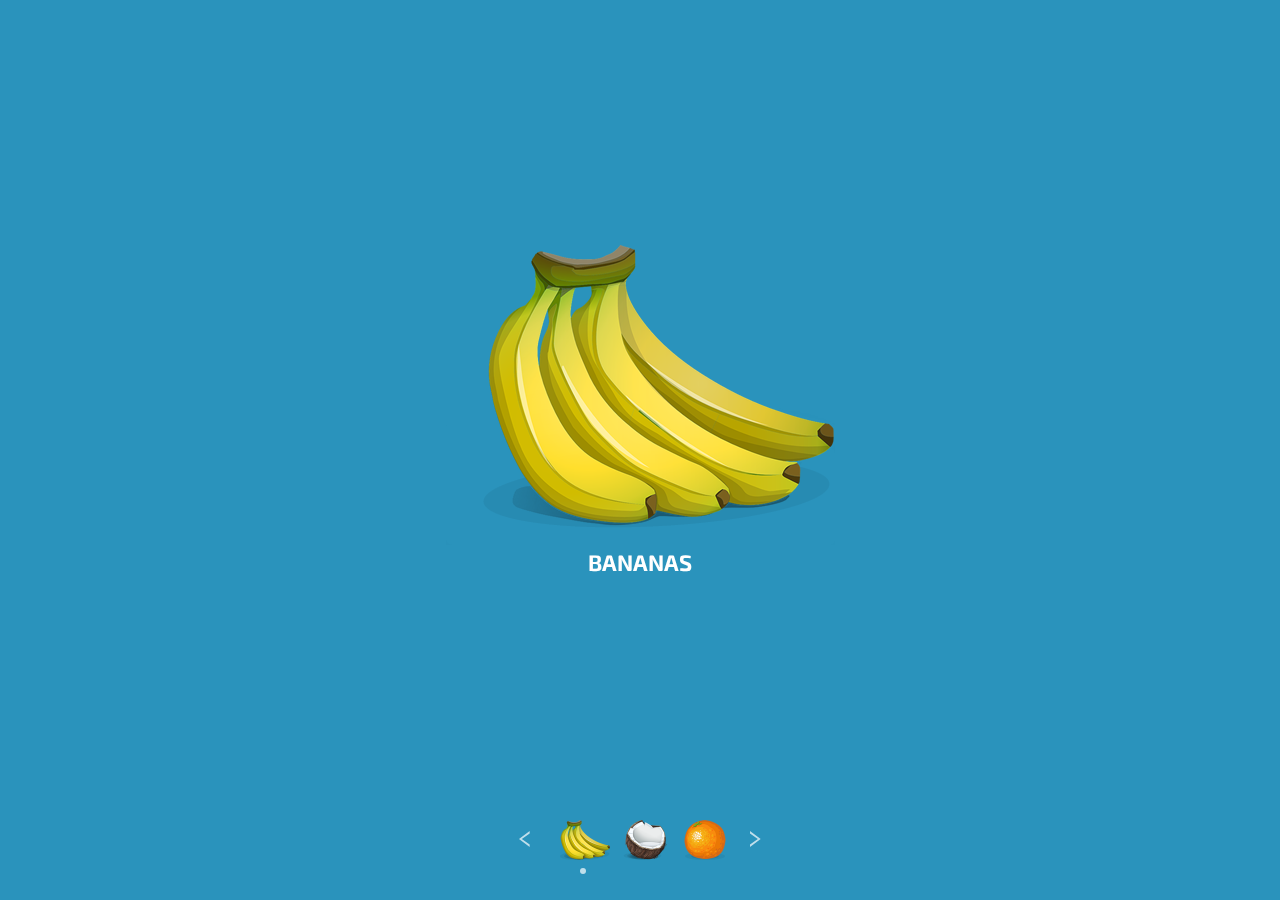
<file: logo.html>
<!DOCTYPE html>
<html lang="en">
<head>
  <meta charset="utf-8">
  <meta http-equiv="X-UA-Compatible" content="IE=edge">
  <meta name="viewport" content="width=device-width, initial-scale=1">
  <title>Mono - Sequence.js Theme</title>
  <link href="css/sequence-theme.mono.css" rel="stylesheet" media="all">

  <style>
    body {
      margin: 0;
      padding: 0;
    }
  </style>
</head>
<body>

  <div id="sequence" class="seq">
    <ul class="seq-canvas">

      <li class="seq-step1 seq-valign seq-in">
        <div class="seq-vcenter">
          <img data-seq class="seq-feature" a href="index.html" src="images/bananas.png" img src="index.html" alt="A cartoon illustration of a bunch of bananas" width="389" height="300" srcset="images/bananas.png 1x, images/bananas@2x.png 2x" />
          <h2 data-seq class="seq-title">Bananas</h2>
        </div>
      </li>

      <li class="seq-step2 seq-valign">
        <div class="seq-vcenter">
          <img data-seq class="seq-feature" src="images/coconut.png" alt="A cartoon illustration of half a coconut" width="325" height="300" srcset="images/coconut.png 1x, images/coconut@2x.png 2x" />
          <h2 data-seq class="seq-title">Coconut</h2>
        </div>
      </li>

      <li class="seq-step3 seq-valign">
        <div class="seq-vcenter">
          <img data-seq class="seq-feature" src="images/orange.png" alt="A cartoon illustration of a round orange" width="350" height="300" srcset="images/orange.png 1x, images/orange@2x.png 2x" />
          <h2 data-seq class="seq-title">Orange</h2>
        </div>
      </li>
    </ul>

    <fieldset class="seq-nav" aria-label="Slider buttons" aria-controls="sequence">

      <button type="button" class="seq-prev" aria-label="Previous">
        <img src="images/prev.svg" alt="Previous" />
      </button>

      <ul role="navigation" aria-label="Pagination" class="seq-pagination">
        <li class="seq-current">
          <a href="#step1" rel="step1" title="Go to bananas">
            <img src="images/tn-bananas@2x.png" alt="Bananas" width="50" height="40" />
          </a>
        </li>
        <li>
          <a href="#step2" rel="step2" title="Go to coconut">
            <img src="images/tn-coconut@2x.png" alt="Coconut" width="50" height="40" />
          </a>
        </li>
        <li>
          <a href="#step3" rel="step3" title="Go to orange">
            <img src="images/tn-orange@2x.png" alt="Orange" width="50" height="40" />
          </a>
        </li>
      </ul>

      <button type="button" class="seq-next" aria-label="Next">
        <img src="images/next.svg" alt="Next" />
      </button>

    </fieldset>
  </div>

  <script src="scripts/imagesloaded.pkgd.min.js"></script>
  <script src="scripts/hammer.min.js"></script>
  <script src="scripts/sequence.min.js"></script>
  <script src="scripts/sequence-theme.mono.js"></script>
</body>
</html>
</file>
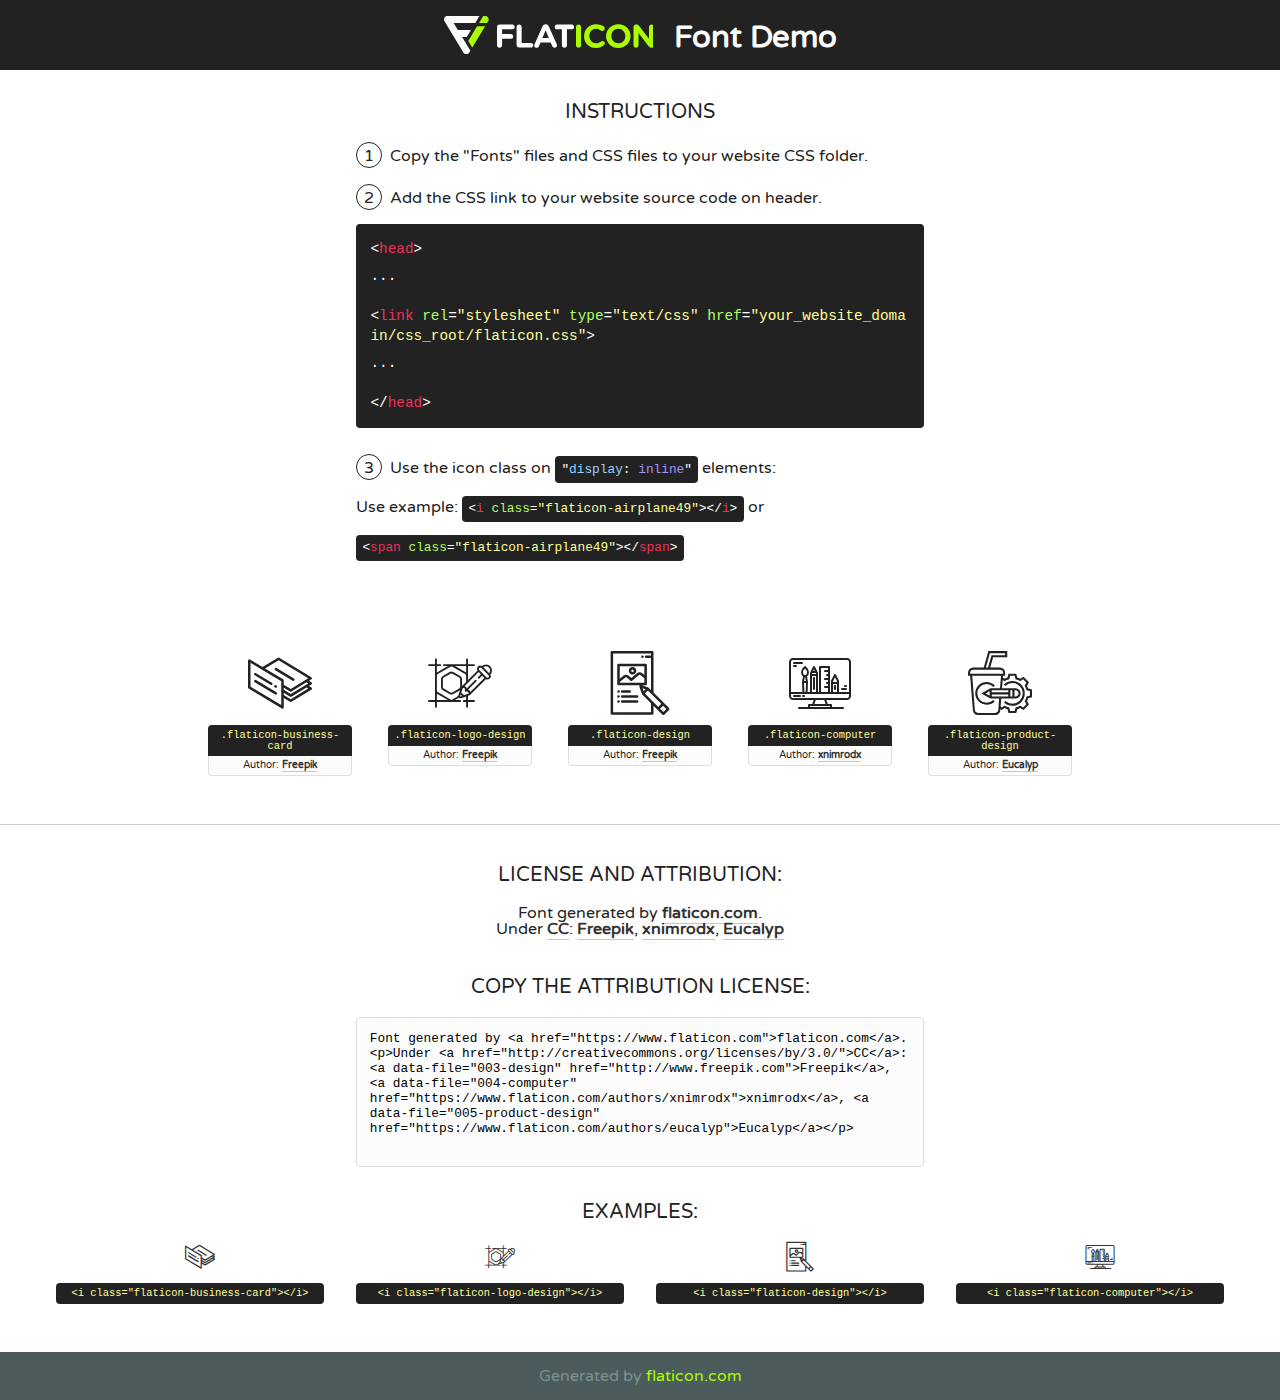
<file: fonts/flaticon/font/flaticon.html>
<!DOCTYPE html>
<!--
  Flaticon icon font: Flaticon
  Creation date: 21/10/2020 07:50
-->
<html>
<!DOCTYPE html>
<html>

<head>
    <title>Flaticon WebFont</title>
    <link href="http://fonts.googleapis.com/css?family=Varela+Round" rel="stylesheet" type="text/css" />
    <link rel="stylesheet" type="text/css" href="flaticon.css">
    <meta charset="UTF-8">
    <style>
    html, body, div, span, applet, object, iframe,
    h1, h2, h3, h4, h5, h6, p, blockquote, pre,
    a, abbr, acronym, address, big, cite, code,
    del, dfn, em, img, ins, kbd, q, s, samp,
    small, strike, strong, sub, sup, tt, var,
    b, u, i, center,
    dl, dt, dd, ol, ul, li,
    fieldset, form, label, legend,
    table, caption, tbody, tfoot, thead, tr, th, td,
    article, aside, canvas, details, embed, 
    figure, figcaption, footer, header, hgroup, 
    menu, nav, output, ruby, section, summary,
    time, mark, audio, video {
        margin: 0;
        padding: 0;
        border: 0;
        font-size: 100%;
        font: inherit;
        vertical-align: baseline;
    }
    /* HTML5 display-role reset for older browsers */
    article, aside, details, figcaption, figure, 
    footer, header, hgroup, menu, nav, section {
        display: block;
    }
    body {
        line-height: 1;
    }
    ol, ul {
        list-style: none;
    }
    blockquote, q {
        quotes: none;
    }
    blockquote:before, blockquote:after,
    q:before, q:after {
        content: '';
        content: none;
    }
    table {
        border-collapse: collapse;
        border-spacing: 0;
    }
    body {
        font-family: 'Varela Round', Helvetica, Arial, sans-serif;
        font-size: 16px;
        color: #222;
    }
    a {
        color: #333;
        border-bottom: 1px solid #a9fd00;
        font-weight: bold;
        text-decoration: none;
    }
    * {
        -moz-box-sizing: border-box;
        -webkit-box-sizing: border-box;
        box-sizing: border-box;
        margin: 0;
        padding: 0;
    }
    [class^="flaticon-"]:before, [class*=" flaticon-"]:before, [class^="flaticon-"]:after, [class*=" flaticon-"]:after {
        font-family: Flaticon;
        font-size: 30px;
        font-style: normal;
        margin-left: 20px;
        color: #333;
    }
    .wrapper {
        max-width: 600px;
        margin: auto;
        padding: 0 1em;
    }
    .title {
        font-size: 1.25em;
        text-align: center;
        margin-bottom: 1em;
        text-transform: uppercase;
    }
    header {
        text-align: center;
        background-color: #222;
        color: #fff;
        padding: 1em;
    }
    header .logo {
        width: 210px;
        height: 38px;
        display: inline-block;
        vertical-align: middle;
        margin-right: 1em;
        border: none;
    }
    header strong {
        font-size: 1.95em;
        font-weight: bold;
        vertical-align: middle;
        margin-top: 5px;
        display: inline-block;
    }
    .demo {
        margin: 2em auto;
        line-height: 1.25em;
    }
    .demo ul li {
        margin-bottom: 1em;
    }
    .demo ul li .num {
        color: #222;
        border-radius: 20px;
        display: inline-block;
        width: 26px;
        padding: 3px;
        height: 26px;
        text-align: center;
        margin-right: 0.5em;
        border: 1px solid #222;
    }
    .demo ul li code {
        background-color: #222;
        border-radius: 4px;
        padding: 0.25em 0.5em;
        display: inline-block;
        color: #fff;
        font-family: Consolas,Monaco,Lucida Console,Liberation Mono,DejaVu Sans Mono,Bitstream Vera Sans Mono,Courier New, monospace;
        font-weight: lighter;
        margin-top: 1em;
        font-size: 0.8em;
        word-break: break-all;
    }
    .demo ul li code.big {
        padding: 1em;
        font-size: 0.9em;
    }
    .demo ul li code .red {
        color: #EF3159;
    }
    .demo ul li code .green {
        color: #ACFF65;
    }
    .demo ul li code .yellow {
        color: #FFFF99;
    }
    .demo ul li code .blue {
        color: #99D3FF;
    }
    .demo ul li code .purple {
        color: #A295FF;
    }
    .demo ul li code .dots {
        margin-top: 0.5em;
        display: block;
    }
    #glyphs {
        border-bottom: 1px solid #ccc;
        padding: 2em 0;
        text-align: center;
    }
    .glyph {
        display: inline-block;
        width: 9em;
        margin: 1em;
        text-align: center;
        vertical-align: top;
        background: #FFF;
    }
    .glyph .glyph-icon {
        padding: 10px;
        display: block;
        font-family:"Flaticon";
        font-size: 64px;
        line-height: 1;
    }
    .glyph .glyph-icon:before {
        font-size: 64px;
        color: #222;
        margin-left: 0;
    }
    .class-name {
        font-size: 0.65em;
        background-color: #222;
        color: #fff;
        border-radius: 4px 4px 0 0;
        padding: 0.5em;
        color: #FFFF99;
        font-family: Consolas,Monaco,Lucida Console,Liberation Mono,DejaVu Sans Mono,Bitstream Vera Sans Mono,Courier New, monospace;
    }
    .author-name {
        font-size: 0.6em;
        background-color: #fcfcfd;
        border: 1px solid #DEDEE4;
        border-top: 0;
        border-radius: 0 0 4px 4px;
        padding: 0.5em;
    }
    .class-name:last-child {
        font-size: 10px;
        color:#888;
    }
    .class-name:last-child a {
        font-size: 10px;
        color:#555;
    }
    .class-name:last-child a:hover {
        color:#a9fd00;
    }
    .glyph > input {
        display: block;
        width: 100px;
        margin: 5px auto;
        text-align: center;
        font-size: 12px;
        cursor: text;
    }
    .glyph > input.icon-input {
        font-family:"Flaticon";
        font-size: 16px;
        margin-bottom: 10px;
    }
    .attribution .title {
        margin-top: 2em;
    }
    .attribution textarea {
        background-color: #fcfcfd;
        padding: 1em;
        border: none;
        box-shadow: none;
        border: 1px solid #DEDEE4;
        border-radius: 4px;
        resize: none;
        width: 100%;
        height: 150px;
        font-size: 0.8em;
        font-family: Consolas,Monaco,Lucida Console,Liberation Mono,DejaVu Sans Mono,Bitstream Vera Sans Mono,Courier New, monospace;
        -webkit-appearance: none;
    }
    .iconsuse {
        margin: 2em auto;
        text-align: center;
        max-width: 1200px;
    }
    .iconsuse:after {
        content: '';
        display: table;
        clear: both;
    }
    .iconsuse .image {
        float: left;
        width: 25%;
        padding: 0 1em;
    }
    .iconsuse .image p {
        margin-bottom: 1em;
    }
    .iconsuse .image span {
        display: block;
        font-size: 0.65em;
        background-color: #222;
        color: #fff;
        border-radius: 4px;
        padding: 0.5em;
        color: #FFFF99;
        margin-top: 1em;
        font-family: Consolas,Monaco,Lucida Console,Liberation Mono,DejaVu Sans Mono,Bitstream Vera Sans Mono,Courier New, monospace;
    }
    #footer {
        text-align: center;
        background-color: #4C5B5C;
        color: #7c9192;
        padding: 1em;
    }
    #footer a {
        border: none;
        color: #a9fd00;
        font-weight: normal;
    }
    @media (max-width: 960px) {
        .iconsuse .image {
            width: 50%;
        }
    }
    @media (max-width: 560px) {
        .iconsuse .image {
            width: 100%;
        }
    }
    </style>
</head>

<body class="characters-off">

    <header>
        <a href="https://www.flaticon.com" target="_blank" class="logo">
            <svg version="1.1" xmlns="http://www.w3.org/2000/svg" xmlns:xlink="http://www.w3.org/1999/xlink" xmlns:a="http://ns.adobe.com/AdobeSVGViewerExtensions/3.0/" viewBox="0 0 560.875 102.036" enable-background="new 0 0 560.875 102.036" xml:space="preserve">
                <defs>
                </defs>
                <g>
                    <g class="letters">
                        <path fill="#ffffff" d="M141.596,29.675c0-3.777,2.985-6.767,6.764-6.767h34.438c3.426,0,6.15,2.728,6.15,6.15
                        c0,3.43-2.724,6.149-6.15,6.149h-27.674v13.091h23.719c3.429,0,6.151,2.724,6.151,6.15c0,3.43-2.723,6.149-6.151,6.149h-23.719
                        v17.574c0,3.773-2.986,6.761-6.764,6.761c-3.779,0-6.764-2.989-6.764-6.761V29.675z"></path>
                        <path fill="#ffffff" d="M193.844,29.149c0-3.781,2.985-6.767,6.764-6.767c3.776,0,6.763,2.985,6.763,6.767v42.957h25.039
                        c3.426,0,6.149,2.726,6.149,6.153c0,3.425-2.723,6.15-6.149,6.15h-31.802c-3.779,0-6.764-2.986-6.764-6.768V29.149z"></path>
                        <path fill="#ffffff" d="M241.891,75.71l21.438-48.407c1.492-3.341,4.215-5.357,7.906-5.357h0.792
                        c3.686,0,6.323,2.017,7.815,5.357l21.439,48.407c0.436,0.967,0.701,1.845,0.701,2.723c0,3.602-2.809,6.501-6.414,6.501
                        c-3.161,0-5.269-1.845-6.499-4.655l-4.132-9.661h-27.059l-4.301,10.102c-1.144,2.631-3.426,4.214-6.237,4.214
                        c-3.517,0-6.24-2.81-6.24-6.325C241.1,77.64,241.451,76.677,241.891,75.71z M279.932,58.666l-8.521-20.297l-8.526,20.297H279.932
                        z"></path>
                        <path fill="#ffffff" d="M314.864,35.387H301.86c-3.429,0-6.239-2.813-6.239-6.238c0-3.429,2.811-6.24,6.239-6.24h39.533
                        c3.426,0,6.237,2.811,6.237,6.24c0,3.425-2.811,6.238-6.237,6.238h-13.001v42.785c0,3.773-2.99,6.761-6.764,6.761
                        c-3.779,0-6.764-2.989-6.764-6.761V35.387z"></path>
                        <path fill="#A9FD00" d="M352.615,29.149c0-3.781,2.985-6.767,6.767-6.767c3.774,0,6.761,2.985,6.761,6.767v49.024
                        c0,3.773-2.987,6.761-6.761,6.761c-3.781,0-6.767-2.989-6.767-6.761V29.149z"></path>
                        <path fill="#A9FD00" d="M374.132,53.836v-0.179c0-17.481,13.178-31.801,32.065-31.801c9.22,0,15.459,2.458,20.557,6.238
                        c1.402,1.054,2.637,2.985,2.637,5.357c0,3.692-2.985,6.59-6.681,6.59c-1.845,0-3.071-0.702-4.044-1.319
                        c-3.776-2.813-7.729-4.393-12.562-4.393c-10.364,0-17.831,8.611-17.831,19.154v0.173c0,10.542,7.291,19.329,17.831,19.329
                        c5.715,0,9.492-1.756,13.359-4.834c1.049-0.874,2.458-1.491,4.039-1.491c3.429,0,6.325,2.813,6.325,6.236
                        c0,2.106-1.056,3.78-2.282,4.834c-5.539,4.834-12.036,7.733-21.878,7.733C387.572,85.464,374.132,71.493,374.132,53.836z"></path>
                        <path fill="#A9FD00" d="M433.009,53.836v-0.179c0-17.481,13.79-31.801,32.766-31.801c18.981,0,32.592,14.143,32.592,31.628v0.173
                        c0,17.483-13.785,31.807-32.769,31.807C446.625,85.464,433.009,71.32,433.009,53.836z M484.224,53.836v-0.179
                        c0-10.539-7.725-19.326-18.626-19.326c-10.893,0-18.449,8.611-18.449,19.154v0.173c0,10.542,7.73,19.329,18.626,19.329
                        C476.676,72.986,484.224,64.378,484.224,53.836z"></path>
                        <path fill="#A9FD00" d="M506.233,29.321c0-3.774,2.99-6.763,6.767-6.763h1.401c3.252,0,5.183,1.583,7.029,3.953l26.093,34.265
                        V29.059c0-3.692,2.99-6.677,6.681-6.677c3.683,0,6.671,2.985,6.671,6.677v48.934c0,3.78-2.987,6.765-6.764,6.765h-0.436
                        c-3.257,0-5.188-1.581-7.034-3.953l-27.056-35.492v32.944c0,3.687-2.985,6.676-6.678,6.676c-3.683,0-6.673-2.989-6.673-6.676
                        V29.321z"></path>
                    </g>
                    <g class="insignia">
                        <path fill="#ffffff" d="M48.372,56.137h12.517l11.156-18.537H37.186L25.688,18.539h57.825L94.668,0H9.271
                        C5.925,0,2.842,1.801,1.198,4.716c-1.644,2.907-1.593,6.482,0.134,9.343l50.38,83.501c1.678,2.781,4.689,4.476,7.938,4.476
                        c3.246,0,6.257-1.695,7.935-4.476l2.898-4.804L48.372,56.137z"></path>
                        <g class="i">
                            <path fill="#A9FD00" d="M93.575,18.539h0.031v0.004l21.652,0.004l2.705-4.488c1.727-2.861,1.778-6.436,0.133-9.343
                            C116.454,1.801,113.371,0,110.026,0h-5.294L93.575,18.539z"></path>
                            <polygon fill="#A9FD00" points="88.291,27.356 64.725,66.486 75.519,84.404 109.942,27.356"></polygon>
                        </g>
                    </g>
                </g>
            </svg>
        </a>
        <strong>Font Demo</strong>
    </header>


    <section class="demo wrapper">

        <p class="title">Instructions</p>

        <ul>
            <li>
                <span class="num">1</span>Copy the "Fonts" files and CSS files to your website CSS folder.
            </li>
            <li>
                <span class="num">2</span>Add the CSS link to your website source code on header.
                <code class="big">
                    &lt;<span class="red">head</span>&gt;
                    <br/><span class="dots">...</span>
                    <br/>&lt;<span class="red">link</span> <span class="green">rel</span>=<span class="yellow">"stylesheet"</span> <span class="green">type</span>=<span class="yellow">"text/css"</span> <span class="green">href</span>=<span class="yellow">"your_website_domain/css_root/flaticon.css"</span>&gt;
                    <br/><span class="dots">...</span>
                    <br/>&lt;/<span class="red">head</span>&gt;
                </code>
            </li>

            <li>
                <p>
                    <span class="num">3</span>Use the icon class on <code>"<span class="blue">display</span>:<span class="purple"> inline</span>"</code> elements:
                    <br />
                    Use example: <code>&lt;<span class="red">i</span> <span class="green">class</span>=<span class="yellow">&quot;flaticon-airplane49&quot;</span>&gt;&lt;/<span class="red">i</span>&gt;</code> or <code>&lt;<span class="red">span</span> <span class="green">class</span>=<span class="yellow">&quot;flaticon-airplane49&quot;</span>&gt;&lt;/<span class="red">span</span>&gt;</code>
            </li>
        </ul>

    </section>




   <section id="glyphs">          
    
      
        <div class="glyph"><div class="glyph-icon flaticon-business-card"></div>
            <div class="class-name">.flaticon-business-card</div>
            <div class="author-name">Author: <a data-file="001-business-card" href="http://www.freepik.com">Freepik</a> </div> 
        </div>        
        
        <div class="glyph"><div class="glyph-icon flaticon-logo-design"></div>
            <div class="class-name">.flaticon-logo-design</div>
            <div class="author-name">Author: <a data-file="002-logo-design" href="http://www.freepik.com">Freepik</a> </div> 
        </div>        
        
        <div class="glyph"><div class="glyph-icon flaticon-design"></div>
            <div class="class-name">.flaticon-design</div>
            <div class="author-name">Author: <a data-file="003-design" href="http://www.freepik.com">Freepik</a> </div> 
        </div>        
        
        <div class="glyph"><div class="glyph-icon flaticon-computer"></div>
            <div class="class-name">.flaticon-computer</div>
            <div class="author-name">Author: <a data-file="004-computer" href="https://www.flaticon.com/authors/xnimrodx">xnimrodx</a> </div> 
        </div>        
        
        <div class="glyph"><div class="glyph-icon flaticon-product-design"></div>
            <div class="class-name">.flaticon-product-design</div>
            <div class="author-name">Author: <a data-file="005-product-design" href="https://www.flaticon.com/authors/eucalyp">Eucalyp</a> </div> 
        </div>        
        

    </section>



    <section class="attribution wrapper"   style="text-align:center;">

      <div class="title">License and attribution:</div><div class="attrDiv">Font generated by <a href="https://www.flaticon.com">flaticon.com</a>. <div><p>Under <a href="http://creativecommons.org/licenses/by/3.0/">CC</a>: <a data-file="003-design" href="http://www.freepik.com">Freepik</a>, <a data-file="004-computer" href="https://www.flaticon.com/authors/xnimrodx">xnimrodx</a>, <a data-file="005-product-design" href="https://www.flaticon.com/authors/eucalyp">Eucalyp</a></p>  </div>
      </div>
      <div class="title">Copy the Attribution License:</div>

    <textarea onclick="this.focus();this.select();">Font generated by &lt;a href=&quot;https://www.flaticon.com&quot;&gt;flaticon.com&lt;/a&gt;. <p>Under <a href="http://creativecommons.org/licenses/by/3.0/">CC</a>: <a data-file="003-design" href="http://www.freepik.com">Freepik</a>, <a data-file="004-computer" href="https://www.flaticon.com/authors/xnimrodx">xnimrodx</a>, <a data-file="005-product-design" href="https://www.flaticon.com/authors/eucalyp">Eucalyp</a></p>  
     </textarea>

    </section>

    <section class="iconsuse">

          <div class="title">Examples:</div>            
             
            <div class="image">
                <p>
                    <i class="glyph-icon flaticon-business-card"></i> 
                    <span>&lt;i class=&quot;flaticon-business-card&quot;&gt;&lt;/i&gt;</span>
                </p>
            </div>
            
            <div class="image">
                <p>
                    <i class="glyph-icon flaticon-logo-design"></i> 
                    <span>&lt;i class=&quot;flaticon-logo-design&quot;&gt;&lt;/i&gt;</span>
                </p>
            </div>
            
            <div class="image">
                <p>
                    <i class="glyph-icon flaticon-design"></i> 
                    <span>&lt;i class=&quot;flaticon-design&quot;&gt;&lt;/i&gt;</span>
                </p>
            </div>
            
            <div class="image">
                <p>
                    <i class="glyph-icon flaticon-computer"></i> 
                    <span>&lt;i class=&quot;flaticon-computer&quot;&gt;&lt;/i&gt;</span>
                </p>
            </div>
                       
        </div>
                            
    </section>

<div id="footer">
    <div>Generated by <a href="https://www.flaticon.com">flaticon.com</a>
    </div>
</div>



</body>
</html>
</file>
<file: css/sequence-theme.mono.css>
@charset "UTF-8";

/**
 * Theme Name: Mono
 * Version: 1.1.0
 * Theme URL: http://sequencejs.com/themes/mono/
 *
 * A minimal but colorful slider for showcasing one large product per slide
 *
 * This theme is powered by Sequence.js - The
 * responsive CSS animation framework for creating unique sliders,
 * presentations, banners, and other step-based applications.
 *
 * Author: Ian Lunn
 * Author URL: http://ianlunn.co.uk/
 *
 * Theme License: http://sequencejs.com/licenses/#free-theme
 * Sequence.js Licenses: http://sequencejs.com/licenses/
 *
 * Copyright © 2015 Ian Lunn Design Limited unless otherwise stated.
 */

@import url(https://fonts.googleapis.com/css?family=Exo+2:900);

body,
html,
.seq {
  width: 100%;
  height: 100%;
  margin: 0;
  padding: 0;
}

.seq {
  position: relative;
  overflow: hidden;
  font-family: sans-serif;
  color: white;
  text-align: center;
  background-color: #2A93BC;
  -webkit-transition-duration: .5s;
  transition-duration: .5s;
  -webkit-transition-property: background-color;
  transition-property: background-color;
}

.seq .seq-preloader {
  background-color: #2A93BC;
  text-align: left;
}

.seq .seq-preload-circle {
  fill: #fff;
}

.seq .seq-canvas,
.seq .seq-canvas > * {
  height: 100%;
  width: 100%;
  margin: 0;
  padding: 0;
  list-style: none;
}

.seq .seq-canvas > * {
  position: absolute;
  top: 0;
  bottom: 0;
  height: auto;
  padding: 32px;
  -moz-box-sizing: border-box;
  box-sizing: border-box;
}

.seq.seq-step1 {
  background-color: #2A93BC;
}

.seq.seq-step2 {
  background-color: #6BC85E;
}

.seq.seq-step3 {
  background-color: #45367E;
}

.seq .seq-feature {
  width: 70%;
  max-width: 100%;
  height: auto;
}

.seq .seq-valign {
  /* Remove 4px gap to allow consistent valign */
  font-size: 0;
}

.seq .seq-valign:before {
  /* Ghost element */
  content: "";
  height: 100%;
}

.seq .seq-valign:before,
.seq .seq-valign > .seq-vcenter {
  /* Vertically align the ghost and desired elements */
  display: inline-block;
  vertical-align: middle;
}

.seq .seq-valign > .seq-vcenter {
  /* Reset font-size on valigned elements */
  font-size: 16px;
}

.seq .seq-title {
  margin: 0;
  font-size: 1em;
  font-family: 'Exo 2', sans-serif;
  text-transform: uppercase;
  opacity: 0;
  -webkit-transform: translateX(50px) translateZ(0);
  -ms-transform: translateX(50px) translateZ(0);
  transform: translateX(50px) translateZ(0);
  -webkit-transition-duration: .5s;
  transition-duration: .5s;
  -webkit-transition-property: opacity, -webkit-transform;
  transition-property: opacity, transform;
}

.seq .seq-feature {
  -webkit-transform: translateZ(0) scale(0);
  -ms-transform: translateZ(0) scale(0);
  transform: translateZ(0) scale(0);
  -webkit-transition-duration: .5s;
  transition-duration: .5s;
  -webkit-transition-property: -webkit-transform, opacity;
  transition-property: transform, opacity;
}

.seq .seq-in .seq-title {
  opacity: 1;
  -webkit-transform: translateX(0) translateZ(0);
  -ms-transform: translateX(0) translateZ(0);
  transform: translateX(0) translateZ(0);
}

.seq .seq-in .seq-feature {
  -webkit-transform: translateZ(0) scale(1);
  -ms-transform: translateZ(0) scale(1);
  transform: translateZ(0) scale(1);
}

.seq .seq-out .seq-title {
  opacity: 0;
  -webkit-transform: translateX(-50px) translateZ(0);
  -ms-transform: translateX(-50px) translateZ(0);
  transform: translateX(-50px) translateZ(0);
}

.seq .seq-out .seq-feature {
  -webkit-transform: translateZ(0) scale(1);
  -ms-transform: translateZ(0) scale(1);
  transform: translateZ(0) scale(1);
  opacity: 0;
}

.seq .seq-nav {
  display: none;
  position: absolute;
  z-index: 100;
  top: 50%;
  left: 0;
  right: 0;
  max-width: 640px;
  width: 100%;
  border: none;
  margin: 0 auto;
  padding: 0;
}

.seq.seq-active {
  /* Show navigation when JS is enabled */
}

.seq.seq-active .seq-nav {
  display: block;
}

.seq .seq-next,
.seq .seq-prev {
  position: absolute;
  margin-top: -20px;
  padding: 0;
  background: transparent;
  border: none;
  padding: .75em;
  cursor: pointer;
  color: white;
  font-size: .75em;
  text-transform: uppercase;
  opacity: .7;
  -webkit-transition-duration: .25s;
  transition-duration: .25s;
  -webkit-transition-property: opacity;
  transition-property: opacity;
}

.seq .seq-next:hover,
.seq .seq-prev:hover {
  opacity: 1;
}

.seq .seq-next {
  right: .625em;
}

.seq .seq-prev {
  left: .625em;
}

.seq .seq-pagination {
  display: none;
  margin: 0 1em;
  padding: 0;
}

.seq .seq-pagination li {
  position: relative;
  list-style: none;
  display: inline-block;
  vertical-align: middle;
  width: 40px;
  height: 40px;
  margin: 0 .5em;
}

.seq .seq-pagination li:before {
  content: "";
  display: block;
  position: absolute;
  top: 100%;
  left: 50%;
  width: 6px;
  height: 6px;
  margin-top: .5em;
  border-radius: 50%;
  background: white;
  opacity: 0;
  -webkit-transition-duration: .25s;
  transition-duration: .25s;
  -webkit-transition-property: opacity;
  transition-property: opacity;
}

.seq .seq-pagination .seq-current:before {
  opacity: .7;
}

.seq .seq-pagination img,
.seq .seq-pagination a {
  display: block;
  border: none;
}

@media only screen and (min-width: 460px) {
  .seq .seq-feature {
    max-height: 50vh;
    width: auto;
    max-width: 100%;
    height: auto;
  }
}

@media only screen and (min-width: 320px) and (min-height: 320px) {
  .seq .seq-canvas > * {
    bottom: 80px;
    bottom: 5rem;
  }

  .seq .seq-title {
    font-size: 1.4em;
  }

  .seq .seq-nav {
    /*
     * Position the nav across the bottom
     */
    top: auto;
    bottom: 2.5em;
  }

  .seq .seq-next,
  .seq .seq-prev,
  .seq .seq-pagination {
    position: relative;
    display: inline-block;
    vertical-align: middle;
    margin-top: 0;
  }

  .seq .seq-pagination {
    /*
     * Show the pagination
     */
    display: inline-block;
  }
}

@media only screen and (min-height: 480px) {
  .seq .seq-feature {
    /*
     * The image can now become its full native height
     */
    max-height: 100%;
  }
}

/*# sourceMappingURL=sequence-theme.mono.css.map */
</file>
<file: fonts/flaticon/font/flaticon.css>
/*
  	Flaticon icon font: Flaticon
  	Creation date: 21/10/2020 07:50
  	*/

@font-face {
  font-family: "Flaticon";
  src: url("./Flaticon.eot");
  src: url("./Flaticon.eot?#iefix") format("embedded-opentype"),
       url("./Flaticon.woff2") format("woff2"),
       url("./Flaticon.woff") format("woff"),
       url("./Flaticon.ttf") format("truetype"),
       url("./Flaticon.svg#Flaticon") format("svg");
  font-weight: normal;
  font-style: normal;
}

@media screen and (-webkit-min-device-pixel-ratio:0) {
  @font-face {
    font-family: "Flaticon";
    src: url("./Flaticon.svg#Flaticon") format("svg");
  }
}

[class^="flaticon-"]:before, [class*=" flaticon-"]:before,
[class^="flaticon-"]:after, [class*=" flaticon-"]:after {   
  font-family: Flaticon;
        font-size: 20px;
font-style: normal;
margin-left: 20px;
}

.flaticon-business-card:before { content: "\f100"; }
.flaticon-logo-design:before { content: "\f101"; }
.flaticon-design:before { content: "\f102"; }
.flaticon-computer:before { content: "\f103"; }
.flaticon-product-design:before { content: "\f104"; }
</file>
